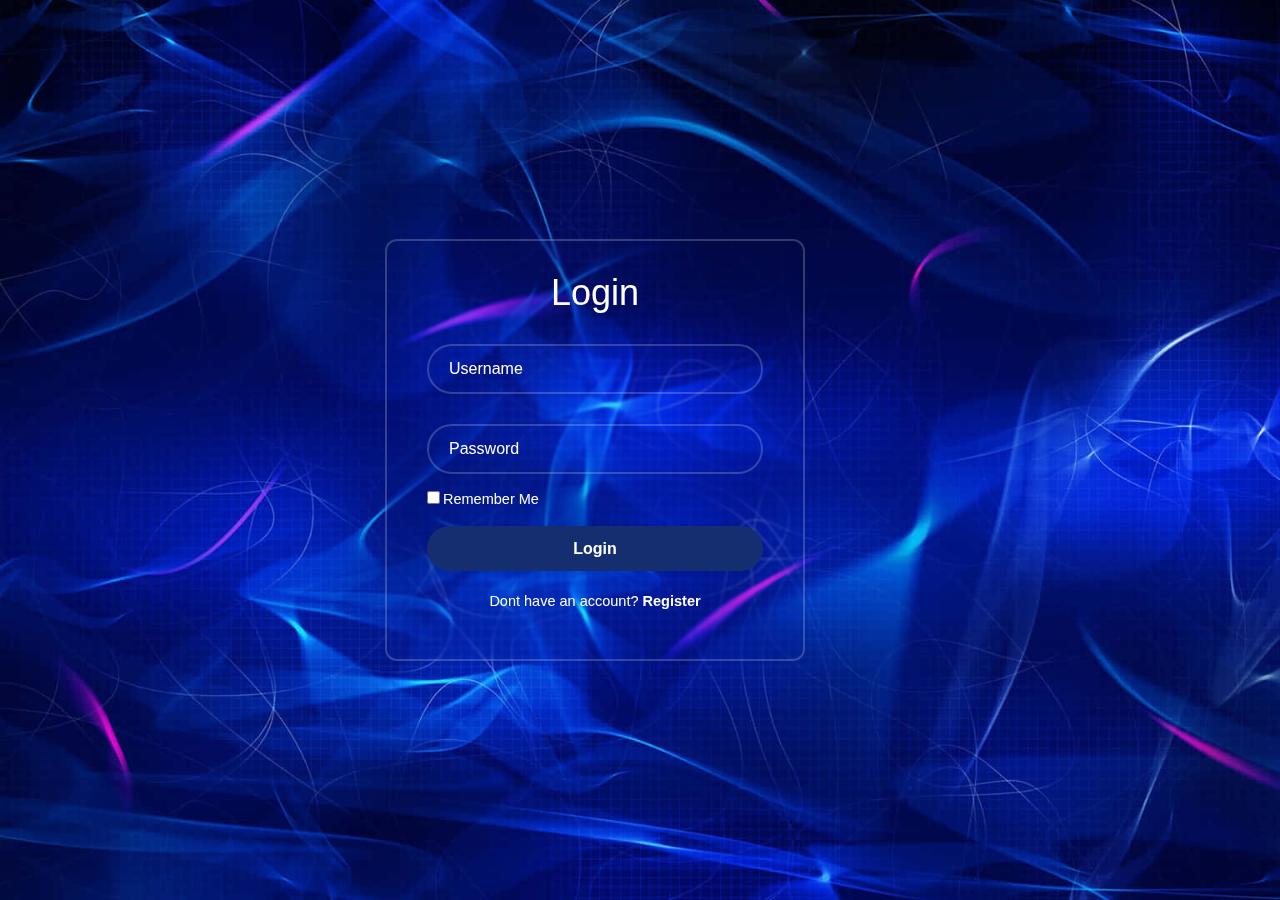
<file: proj2/index.html>
<!DOCTYPE html>
<html lang="en">
<head>
  <meta charset="UTF-8">
  <meta name="viewport" content="width=device-width, initial-scale=1.0">
  <title>Login Form | Dan Aleko</title>
  <link rel="stylesheet" href="styles.css">
  <link href='style.css' rel='stylesheet'>
</head>
<body>
  <div class="wrapper">
    <form action="">
      <h1>Login</h1>
      <div class="input-box">
        <input type="text" placeholder="Username" required>
        <i class='bx bxs-user'></i>
      </div>
      <div class="input-box">
        <input type="password" placeholder="Password" required>
        <i class='bx bxs-lock-alt' ></i>
      </div>
      <div class="remember-forgot">
        <label><input type="checkbox">Remember Me</label>
      </div>
      <button type="submit" class="btn">Login</button>
      <div class="register-link">
        <p>Dont have an account? <a href="register.html">Register</a></p>
      </div>
    </form>
  </div>
</body>
</html>
</file>
<file: proj2/style.css>
*{
    margin: 0;
    padding: 0;
    box-sizing: border-box;
    font-family: "Poppins", sans-serif;
  }
  
  body{
    display: flex;
    justify-content: center;
    align-items: center;
    min-height: 100vh;
    background: url(img2.jpg) no-repeat;
    background-size: cover;
    background-position: center;
  }
  .wrapper{
    width: 420px;
    background: transparent;
    border: 2px solid rgba(255, 255, 255, .2);
    backdrop-filter: blur(1px);
    color: #fff;
    border-radius: 12px;
    padding: 30px 40px;
    margin-right: 90px;
  }
  .wrapper h1{
    font-size: 36px;
    text-align: center;
  }
  .wrapper .input-box{

    position: relative;
    width: 100%;
    height: 50px;
    
    margin: 30px 0;
  }
  .input-box input{
    width: 100%;
    height: 100%;
    background: transparent;
    border: none;
    outline: none;
    border: 2px solid rgba(255, 255, 255, .2);
    border-radius: 40px;
    font-size: 16px;
    color: #fff;
    padding: 20px 45px 20px 20px;
  }
  .input-box input::placeholder{
    color: #fff;
  }
  .input-box i{
    position: absolute;
    right: 20px;
    top: 30%;
    transform: translate(-50%);
    font-size: 20px;
  
  }
  .wrapper .remember-forgot{
    display: flex;
    justify-content: space-between;
    font-size: 14.5px;
    margin: -15px 0 15px;
  }
  .remember-forgot label input{
    accent-color: #fff;
    margin-right: 3px;
  
  }
  .remember-forgot a{
    color: #fff;
    text-decoration: none;
  
  }
  .remember-forgot a:hover{
    text-decoration: underline;
  }
  .wrapper .btn{
    width: 100%;
    height: 45px;
    background:rgb(21, 46, 112);
    border: none;
    outline: none;
    border-radius: 40px;
    box-shadow: 0 0 10px rgba(0, 0, 0, .1);
    cursor: pointer;
    font-size: 16px;
    color:white;
    font-weight: 600;
  }
  .wrapper .register-link{
    font-size: 14.5px;
    text-align: center;
    margin: 20px 0 15px;
  
  }
  .register-link p a{
    color: #fff;
    text-decoration: none;
    font-weight: 600;
  }
  .register-link p a:hover{
    text-decoration: underline;
  }
</file>
